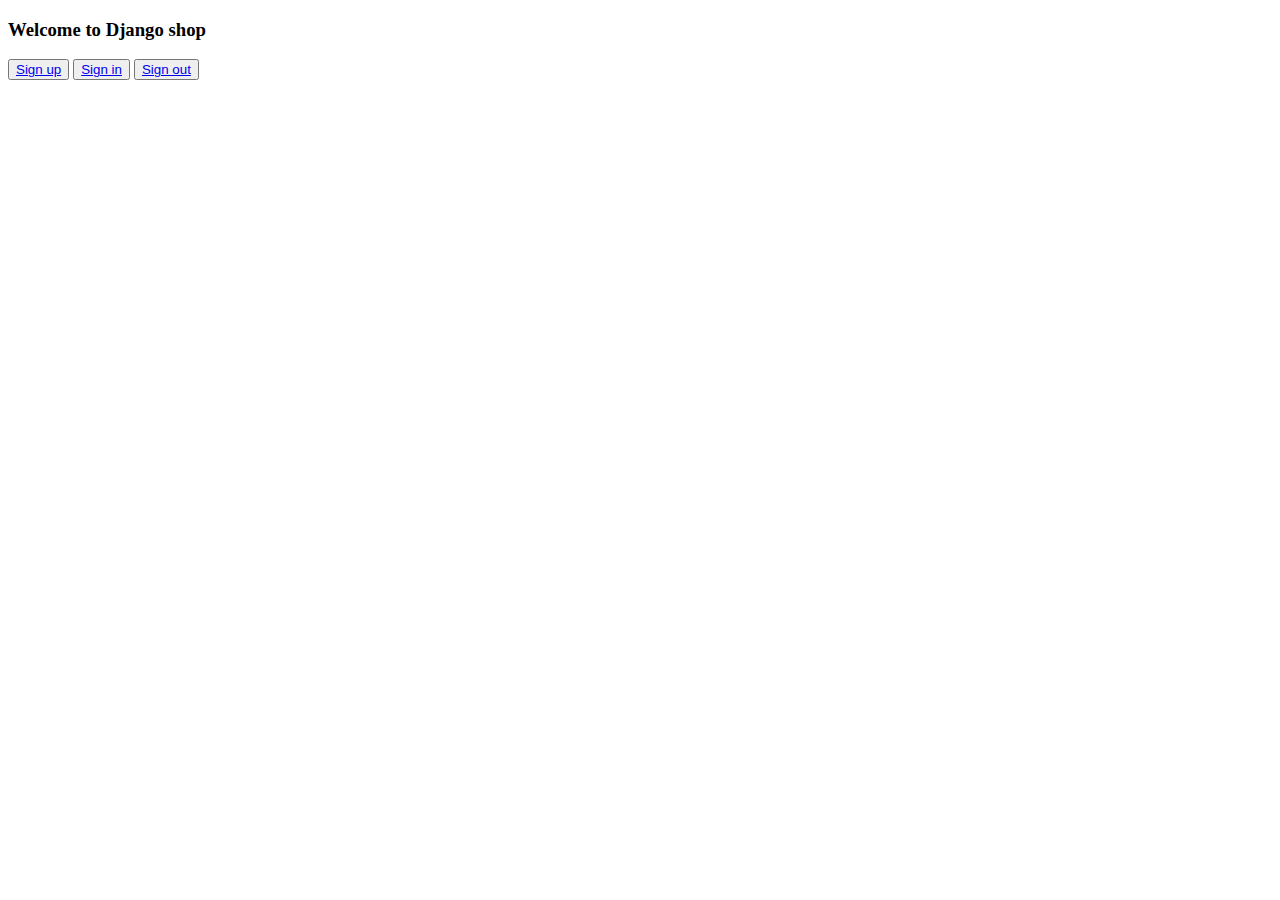
<file: authentication/templates/registration/index.html>
<!DOCTYPE html>
<html>
    <head>
        <meta charset="utf-8">
        <meta http-equiv="X-UA-Compatible" content="IE=edge">
        <title>Authentication</title>
        <meta name="description" content="">
        <meta name="viewport" content="width=device-width, initial-scale=1">
        <link rel="stylesheet" href="">
    </head>
    <body>
        <h3>Welcome to Django shop</h3>
        
        <button type="submit"> <a href="/signup">Sign up</a></button>
        <button type="submit"><a href="/signin">Sign in</a></button>
        <button type="submit"><a href="/signout">Sign out</a></button>      



        <script src="" async defer></script>
    </body>

   
</html>
</file>
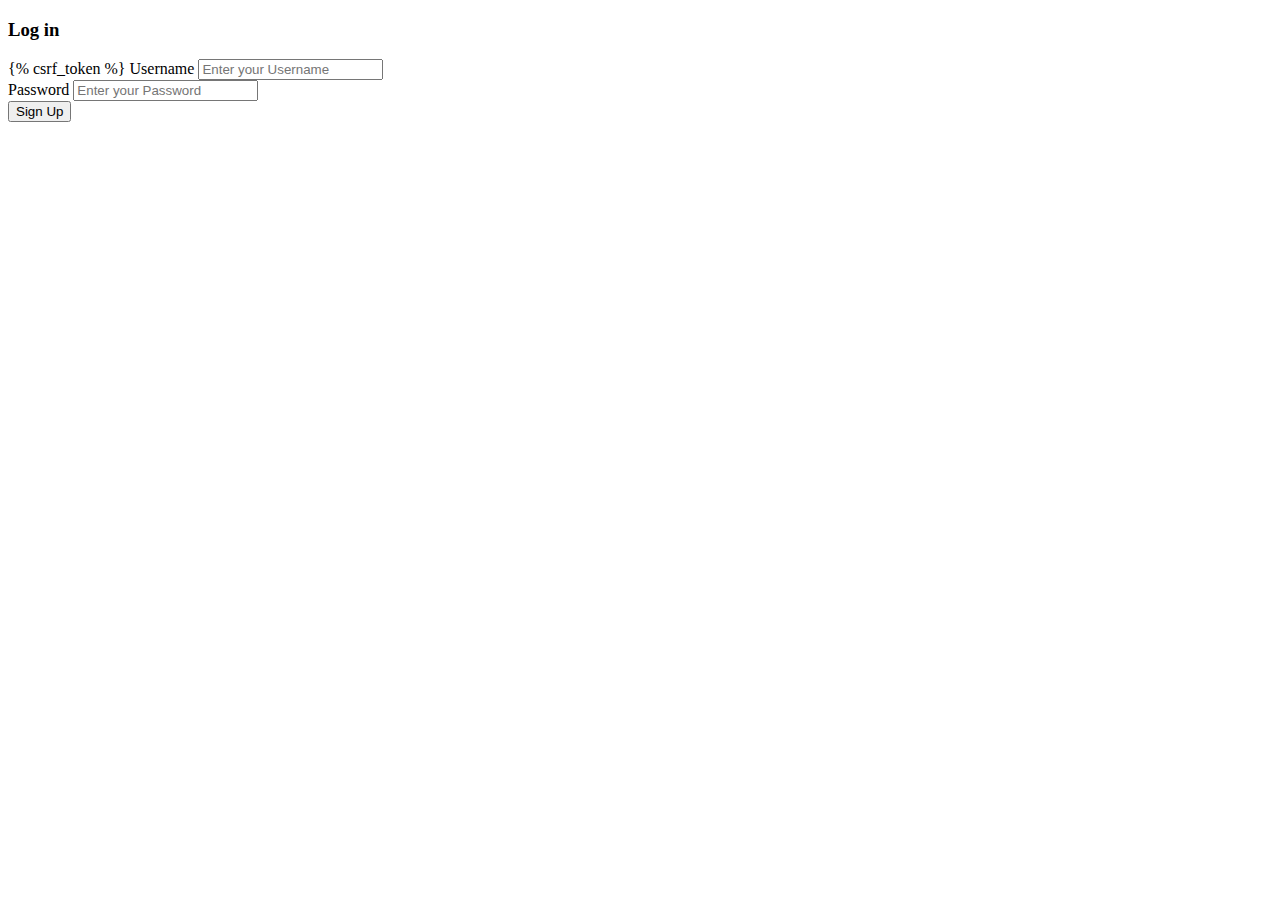
<file: authentication/templates/registration/signin.html>
<!DOCTYPE html>
<!--[if lt IE 7]>      <html class="no-js lt-ie9 lt-ie8 lt-ie7"> <![endif]-->
<!--[if IE 7]>         <html class="no-js lt-ie9 lt-ie8"> <![endif]-->
<!--[if IE 8]>         <html class="no-js lt-ie9"> <![endif]-->
<!--[if gt IE 8]>      <html class="no-js"> <!--<![endif]-->
<html>
    <head>
        <meta charset="utf-8">
        <meta http-equiv="X-UA-Compatible" content="IE=edge">
        <title></title>
        <meta name="description" content="">
        <meta name="viewport" content="width=device-width, initial-scale=1">
        <link rel="stylesheet" href="">
    </head>
    <body>
      <h3>Log in</h3>

      <form action"/signin" method="POST">
        {% csrf_token %}
        <label form"">Username</label>
        <input type="text" id="username" name="username" placeholder="Enter your Username" Required>
        <br>

        <label form"">Password</label>
        <input type="password" id="pass1" name="pass1" placeholder="Enter your Password" Required>
        <br>
        
      </form>

      <button type="submit">Sign Up</button>
        
        <script src="" async defer></script>
    </body>
</html>
</file>
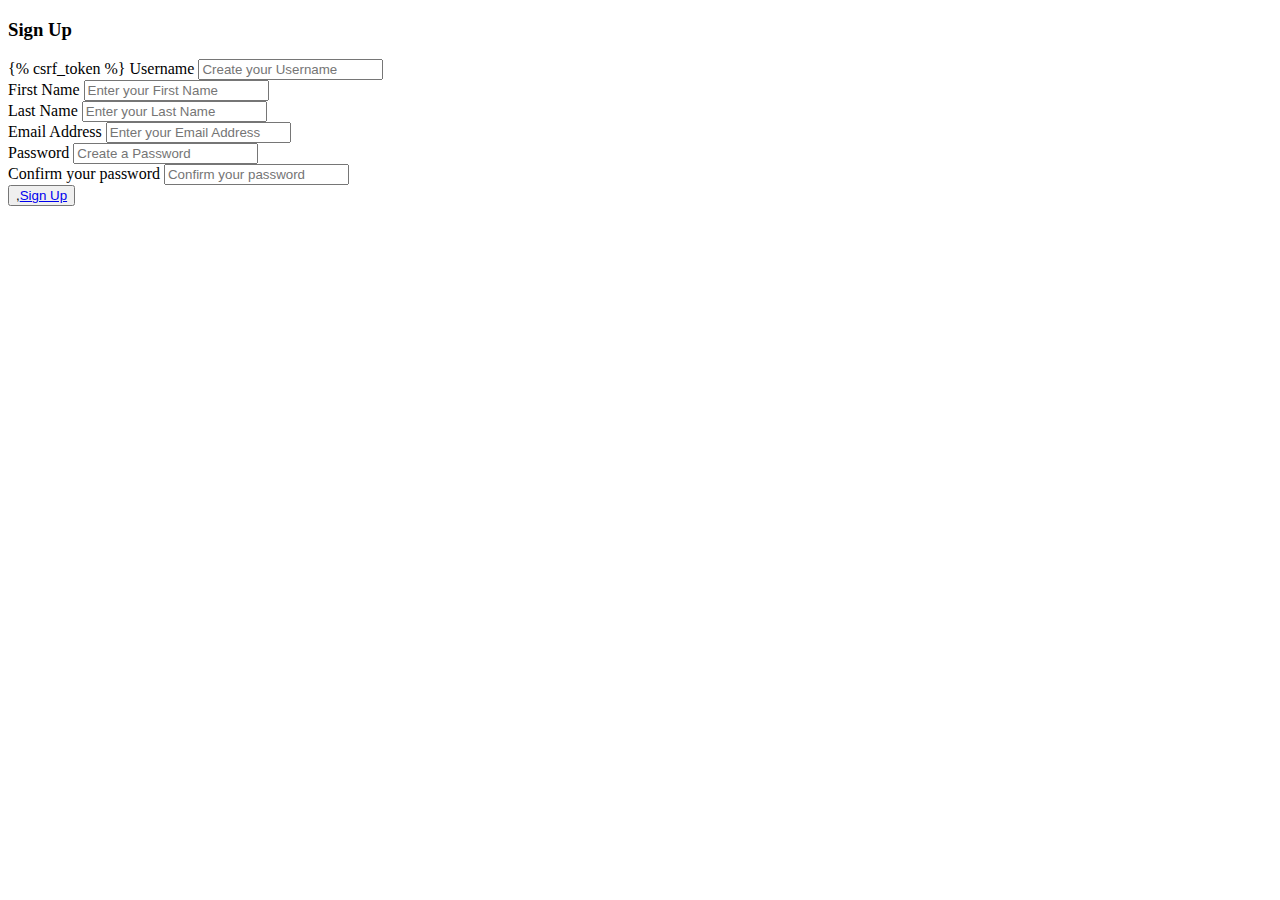
<file: authentication/templates/registration/signup.html>
<!DOCTYPE html>
<html>
    <head>
        <meta charset="utf-8">
        <meta http-equiv="X-UA-Compatible" content="IE=edge">
        <title></title>
        <meta name="description" content="">
        <meta name="viewport" content="width=device-width, initial-scale=1">
        <link rel="stylesheet" href="">
    </head>
    <body>
      <h3>Sign Up</h3>

      <form action"/signup" method="POST">
        {% csrf_token %}
        <label form"">Username</label>
        <input type="text" id="username" name="username" placeholder="Create your Username" Required>
        <br>

        <label form"">First Name</label>
        <input type="text" id="fname" name="fname" placeholder="Enter your First Name" Required>
        <br>

        <label form"">Last Name</label>
        <input type="text" id="lname" name="lname" placeholder="Enter your Last Name" Required>
        <br>

        <label form"">Email Address</label>
        <input type="email" id="email" name="email" placeholder="Enter your Email Address" Required>
        <br>

        <label form"">Password</label>
        <input type="password" id="pass1" name="pass1" placeholder="Create a Password" Required>
        <br>

        <label form"">Confirm your password</label>
        <input type="password" id="pass2" name="pass2" placeholder="Confirm your password" Required>
        <br>

      </form>

      <button type="submit">,<a href="/signin">Sign Up</a></button>
        
        <script src="" async defer></script>
    </body>
</html>
</file>
